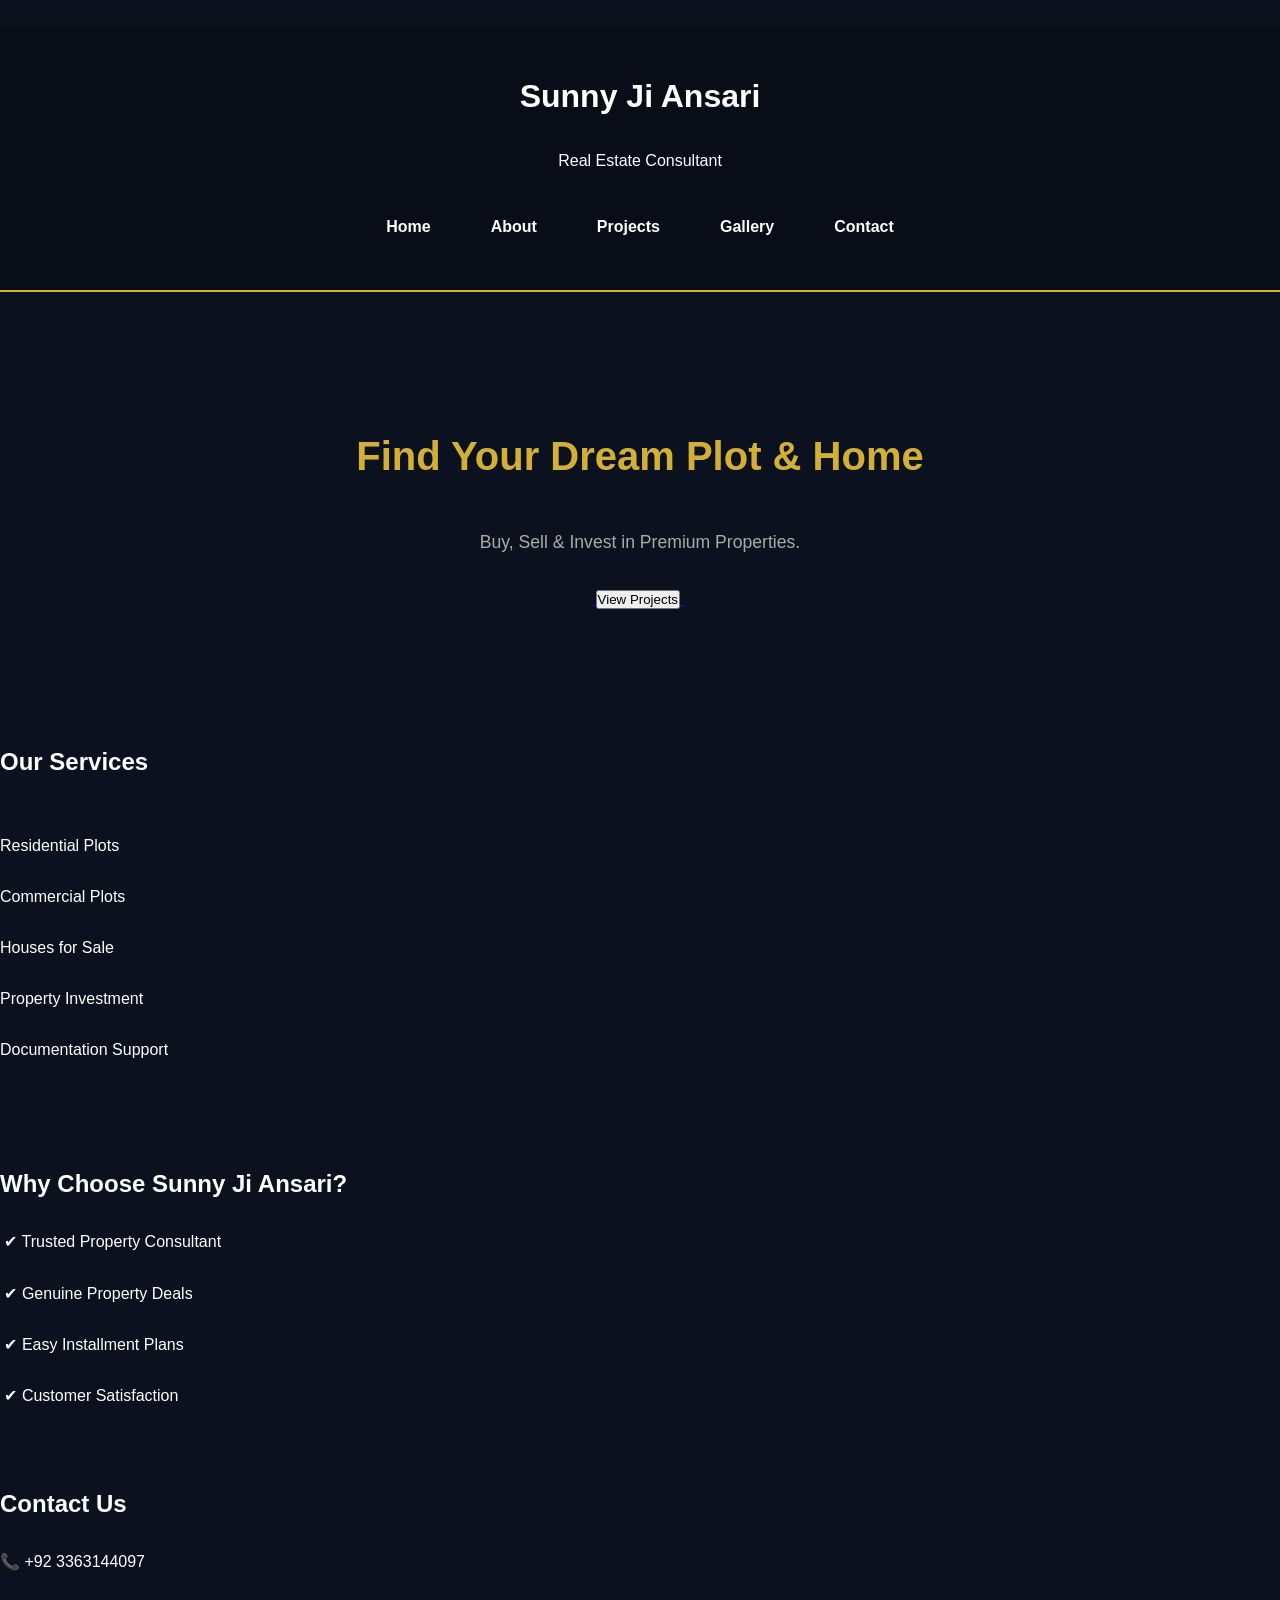
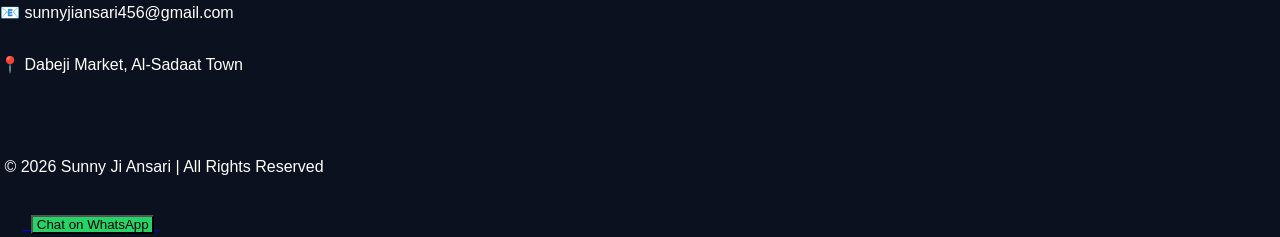
<file: Index.html>
‎<!DOCTYPE html>
‎<html lang="en">
‎<head>
‎    <meta charset="UTF-8">
‎    <meta name="viewport" content="width=device-width, initial-scale=1.0">
‎    <title>Sunny Ji Ansari | Real Estate Consultant</title>
‎
‎    <link rel="stylesheet" href="style.css">
‎</head>
‎
‎<body>
‎
‎<header>
‎    <h1>Sunny Ji Ansari</h1>
‎    <p>Real Estate Consultant</p>
‎
‎    <nav>
‎        <a href="index.html">Home</a>
‎        <a href="about.html">About</a>
‎        <a href="projects.html">Projects</a>
‎        <a href="gallery.html">Gallery</a>
‎        <a href="contact.html">Contact</a>
‎    </nav>
‎</header>
‎
‎<section class="hero">
‎
‎<h2>Find Your Dream Plot & Home</h2>
‎
‎<p>Buy, Sell & Invest in Premium Properties.</p>
‎
‎<a href="projects.html">
‎<button>View Projects</button>
‎</a>
‎
‎</section>
‎
‎<section>
‎
‎<h2>Our Services</h2>
‎
‎<ul>
‎
‎<li>Residential Plots</li>
‎
‎<li>Commercial Plots</li>
‎
‎<li>Houses for Sale</li>
‎
‎<li>Property Investment</li>
‎
‎<li>Documentation Support</li>
‎
‎</ul>
‎
‎</section>
‎
‎<section>
‎
‎<h2>Why Choose Sunny Ji Ansari?</h2>
‎
‎<p>
‎
‎✔ Trusted Property Consultant
‎
‎<br><br>
‎
‎✔ Genuine Property Deals
‎
‎<br><br>
‎
‎✔ Easy Installment Plans
‎
‎<br><br>
‎
‎✔ Customer Satisfaction
‎
‎</p>
‎
‎</section>
‎
‎<section>
‎
‎<h2>Contact Us</h2>
‎
‎<p>📞 +92 3363144097</p>
‎
‎<p>📧 sunnyjiansari456@gmail.com</p>
‎
‎<p>📍 Dabeji Market, Al-Sadaat Town</p>
‎
‎</section>
‎
‎<footer>
‎
‎<p>
‎
‎© 2026 Sunny Ji Ansari | All Rights Reserved
‎
‎</p>
‎
‎</footer>
‎
‎<script src="script.js"></script>
‎
‎</body>
‎</html>
‎<a href="https://wa.me/923363144097?text=Assalam-o-Alaikum%20Sunny%20Ji%20Ansari,%20mujhe%20plot%20ke%20baare%20mein%20maloomat%20chahiye." target="_blank">
‎    <button style="background:#25D366; margin-top:10px;">
‎        Chat on WhatsApp
‎    </button>
‎</a>
</file>
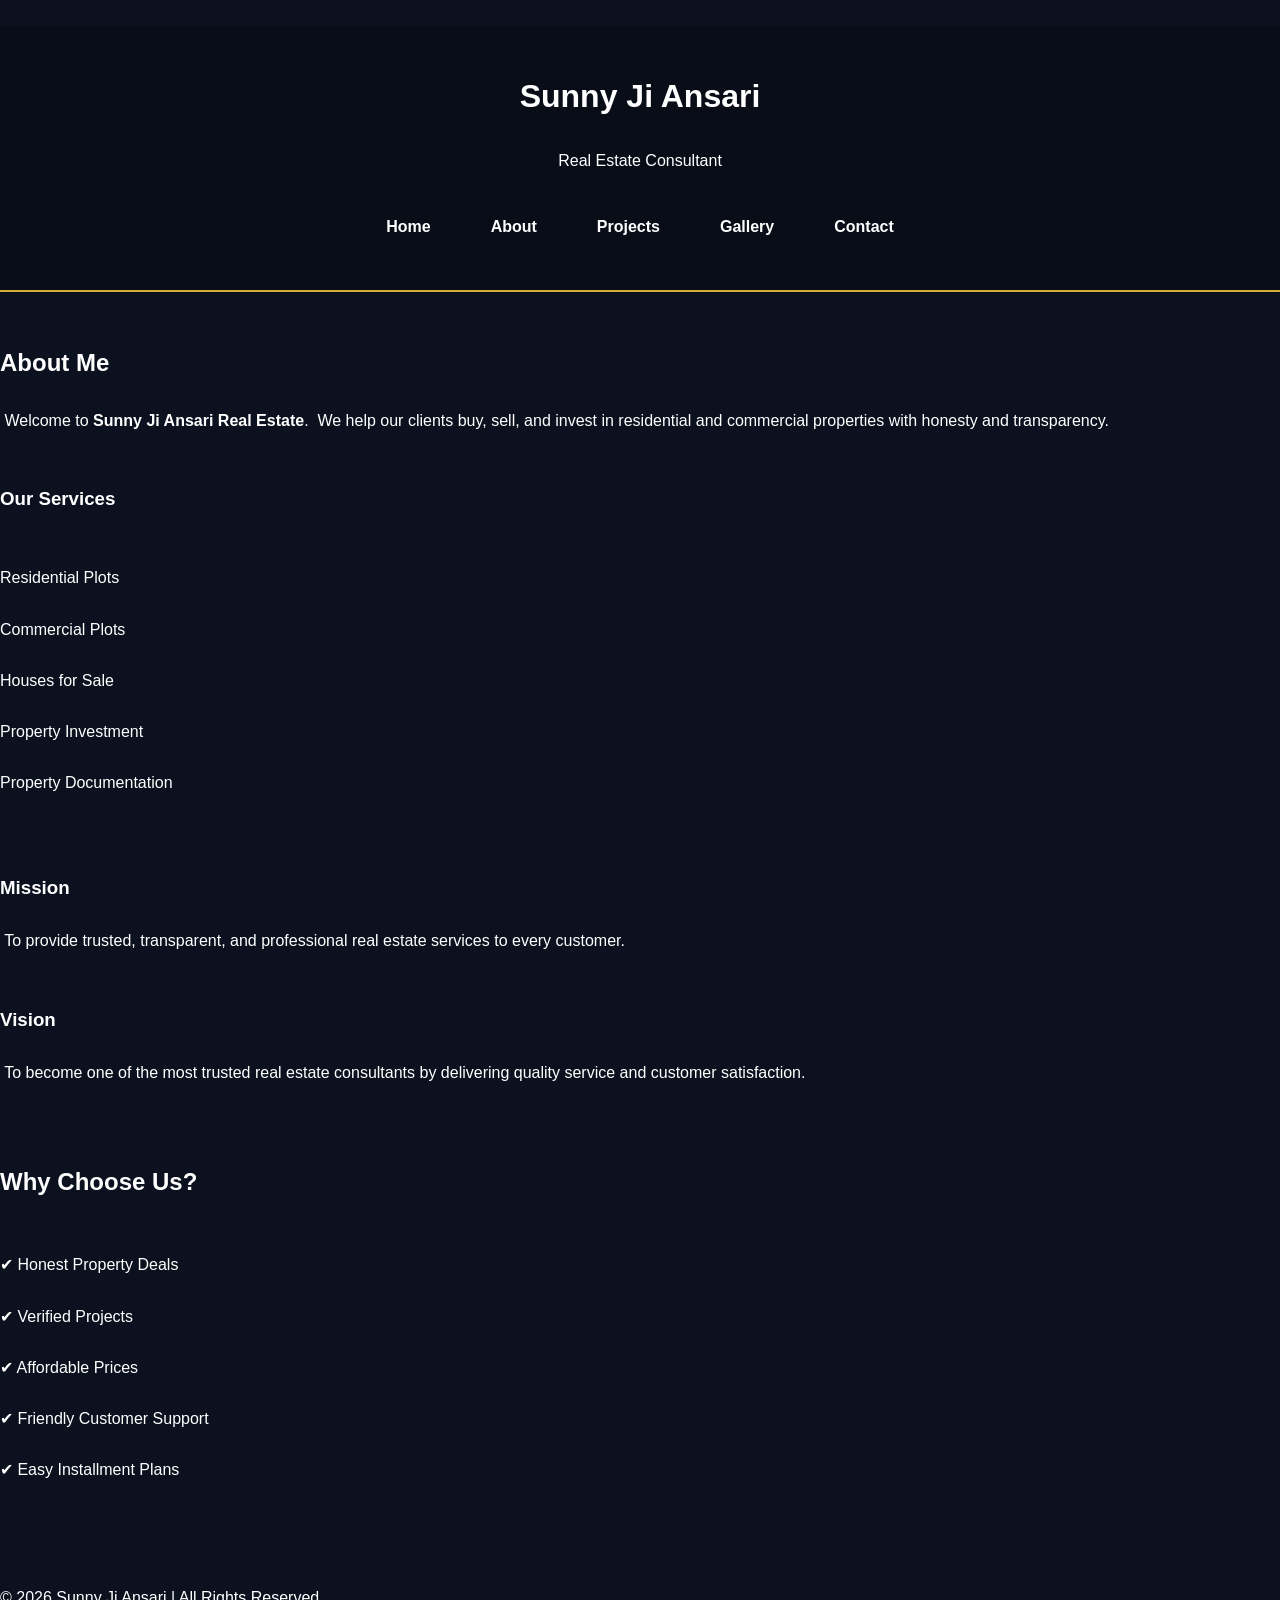
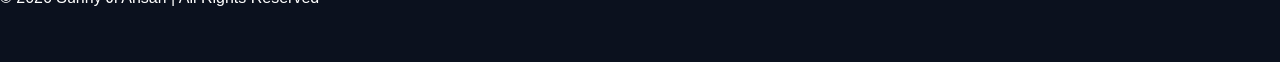
<file: About.html>
‎<!DOCTYPE html>
‎<html lang="en">
‎<head>
‎    <meta charset="UTF-8">
‎    <meta name="viewport" content="width=device-width, initial-scale=1.0">
‎    <title>About | Sunny Ji Ansari</title>
‎    <link rel="stylesheet" href="style.css">
‎</head>
‎<body>
‎
‎<header>
‎    <h1>Sunny Ji Ansari</h1>
‎    <p>Real Estate Consultant</p>
‎
‎    <nav>
‎        <a href="index.html">Home</a>
‎        <a href="about.html">About</a>
‎        <a href="projects.html">Projects</a>
‎        <a href="gallery.html">Gallery</a>
‎        <a href="contact.html">Contact</a>
‎    </nav>
‎</header>
‎
‎<section>
‎    <h2>About Me</h2>
‎
‎    <p>
‎        Welcome to <strong>Sunny Ji Ansari Real Estate</strong>.
‎        We help our clients buy, sell, and invest in residential and commercial properties with honesty and transparency.
‎    </p>
‎
‎    <br>
‎
‎    <h3>Our Services</h3>
‎    <ul>
‎        <li>Residential Plots</li>
‎        <li>Commercial Plots</li>
‎        <li>Houses for Sale</li>
‎        <li>Property Investment</li>
‎        <li>Property Documentation</li>
‎    </ul>
‎
‎    <br>
‎
‎    <h3>Mission</h3>
‎    <p>
‎        To provide trusted, transparent, and professional real estate services to every customer.
‎    </p>
‎
‎    <br>
‎
‎    <h3>Vision</h3>
‎    <p>
‎        To become one of the most trusted real estate consultants by delivering quality service and customer satisfaction.
‎    </p>
‎</section>
‎
‎<section>
‎    <h2>Why Choose Us?</h2>
‎
‎    <ul>
‎        <li>✔ Honest Property Deals</li>
‎        <li>✔ Verified Projects</li>
‎        <li>✔ Affordable Prices</li>
‎        <li>✔ Friendly Customer Support</li>
‎        <li>✔ Easy Installment Plans</li>
‎    </ul>
‎</section>
‎
‎<footer>
‎    <p>© 2026 Sunny Ji Ansari | All Rights Reserved</p>
‎</footer>
‎
‎<script src="script.js"></script>
‎
‎</body>
‎</html>
</file>
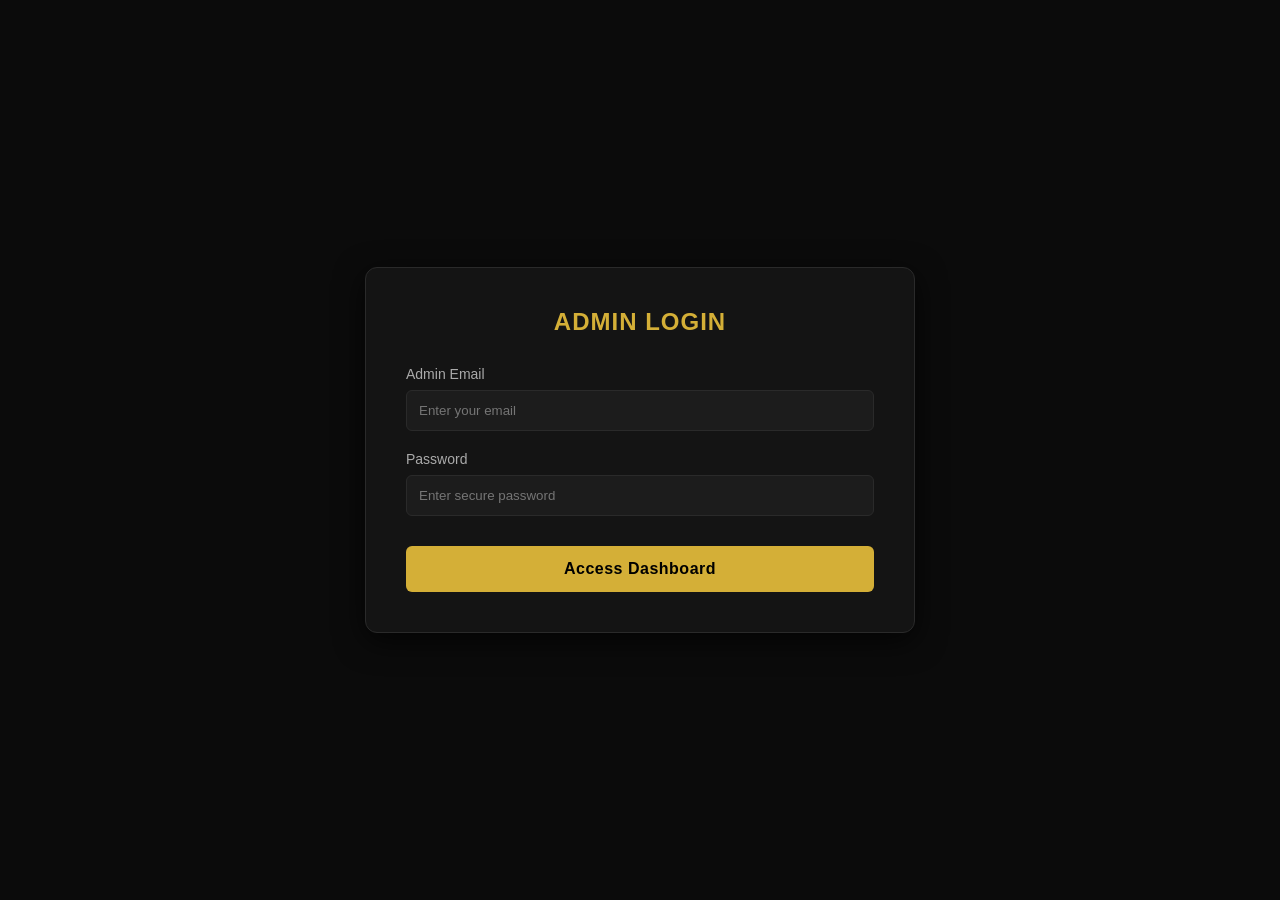
<file: admin.html>
<!DOCTYPE html>
<html lang="en">
<head>
    <meta charset="UTF-8">
    <meta name="viewport" content="width=device-width, initial-scale=1.0">
    <title>AJ Real Estate & Builder - Control Panel</title>
    <style>
        /* Premium Black & Gold Theme Styling */
        :root {
            --bg-color: #0b0b0b;
            --card-bg: #141414;
            --gold: #d4af37;
            --gold-hover: #f3cf65;
            --text-color: #ffffff;
            --text-muted: #aaaaaa;
            --border-color: #2a2a2a;
        }

        body {
            font-family: 'Segoe UI', Tahoma, Geneva, Verdana, sans-serif;
            background-color: var(--bg-color);
            color: var(--text-color);
            margin: 0;
            padding: 0;
            display: flex;
            justify-content: center;
            align-items: center;
            min-height: 100vh;
        }

        .container {
            width: 100%;
            max-width: 550px;
            background: var(--card-bg);
            padding: 40px;
            border-radius: 12px;
            box-shadow: 0 8px 30px rgba(0, 0, 0, 0.7);
            border: 1px solid var(--border-color);
            box-sizing: border-box;
        }

        h2 {
            color: var(--gold);
            text-align: center;
            margin-top: 0;
            margin-bottom: 30px;
            font-size: 24px;
            letter-spacing: 1px;
            text-transform: uppercase;
        }

        .form-group {
            margin-bottom: 20px;
        }

        label {
            display: block;
            margin-bottom: 8px;
            color: var(--text-muted);
            font-size: 14px;
        }

        input[type="text"], 
        input[type="email"], 
        input[type="password"], 
        input[type="number"], 
        textarea {
            width: 100%;
            padding: 12px;
            background: #1c1c1c;
            border: 1px solid var(--border-color);
            color: #fff;
            border-radius: 6px;
            box-sizing: border-box;
            transition: border 0.3s ease;
        }

        input:focus, textarea:focus {
            outline: none;
            border-color: var(--gold);
        }

        input[type="file"] {
            width: 100%;
            padding: 10px;
            background: #1c1c1c;
            border: 1px dashed var(--gold);
            color: var(--text-muted);
            border-radius: 6px;
            box-sizing: border-box;
            cursor: pointer;
        }

        .btn {
            background: var(--gold);
            color: #000;
            padding: 14px 20px;
            border: none;
            border-radius: 6px;
            cursor: pointer;
            font-weight: bold;
            width: 100%;
            font-size: 16px;
            letter-spacing: 0.5px;
            transition: background 0.3s ease, transform 0.1s ease;
            margin-top: 10px;
        }

        .btn:hover {
            background: var(--gold-hover);
        }

        .btn:active {
            transform: scale(0.98);
        }

        .hidden {
            display: none !important;
        }

        hr {
            border: 0;
            height: 1px;
            background: var(--border-color);
            margin: 30px 0;
        }

        .logout-btn {
            background: transparent;
            color: #ff4d4d;
            border: 1px solid #ff4d4d;
            padding: 8px 15px;
            border-radius: 4px;
            cursor: pointer;
            float: right;
            font-size: 12px;
        }

        .logout-btn:hover {
            background: #ff4d4d;
            color: #fff;
        }
    </style>
</head>
<body>

<div class="container">
    
    <div id="login-section">
        <h2>Admin Login</h2>
        <div class="form-group">
            <label>Admin Email</label>
            <input type="email" id="admin-email" placeholder="Enter your email" required>
        </div>
        <div class="form-group">
            <label>Password</label>
            <input type="password" id="admin-password" placeholder="Enter secure password" required>
        </div>
        <button class="btn" onclick="handleLogin()">Access Dashboard</button>
    </div>

    <div id="dashboard-section" class="hidden">
        <button class="logout-btn" onclick="handleLogout()">Logout</button>
        <h2>Control Panel</h2>
        <p style="color: var(--text-muted); font-size: 14px; text-align: center; margin-bottom: 25px;">
            Welcome back, Sunny Ji! Manage your website content below.
        </p>
        
        <hr>

        <form id="upload-form">
            <div class="form-group">
                <label>Plot Title / Sector (e.g., Dhabeji Market, Phase 1)</label>
                <input type="text" id="plot-title" placeholder="e.g., 120 Sq Yards Commercial Plot" required>
            </div>

            <div class="form-group">
                <label>Price (PKR)</label>
                <input type="number" id="plot-price" placeholder="e.g., 1500000" required>
            </div>

            <div class="form-group">
                <label>Property Details / Description</label>
                <textarea id="plot-desc" rows="4" placeholder="Mention plot number, features, boundary wall status etc..." required></textarea>
            </div>

            <div class="form-group">
                <label>Select Pictures or Videos (Multiple allowed)</label>
                <input type="file" id="plot-media" accept="image/*,video/*" multiple required>
            </div>

            <button type="submit" class="btn">Upload to Website</button>
        </form>
    </div>

</div>

<script>
    // Logic for Login Check
    function handleLogin() {
        const email = document.getElementById('admin-email').value;
        const pass = document.getElementById('admin-password').value;

        // Aap testing ke liye abhi is email aur password ko use kar sakte hain
        if(email === "admin@sunnyji.com" && pass === "SunnyJi@2026") {
            // LocalStorage mein save kar rahe hain taaki page refresh par login na maange
            localStorage.setItem("isAdminAuthenticated", "true");
            showDashboard();
        } else {
            alert("Ghalt Password ya Email! Dubara koshish karein.");
        }
    }

    // Check login state on page load
    window.onload = function() {
        if(localStorage.getItem("isAdminAuthenticated") === "true") {
            showDashboard();
        }
    }

    function showDashboard() {
        document.getElementById('login-section').classList.add('hidden');
        document.getElementById('dashboard-section').classList.remove('hidden');
    }

    function handleLogout() {
        localStorage.removeItem("isAdminAuthenticated");
        document.getElementById('login-section').classList.remove('hidden');
        document.getElementById('dashboard-section').classList.add('hidden');
    }

    // Form submission process
    document.getElementById('upload-form').addEventListener('submit', function(e) {
        e.preventDefault();
        
        const title = document.getElementById('plot-title').value;
        const price = document.getElementById('plot-price').value;
        const desc = document.getElementById('plot-desc').value;
        const mediaFiles = document.getElementById('plot-media').files;

        console.log("Uploading Data:", { title, price, desc, filesCount: mediaFiles.length });

        // Note: Jab Vercel Blob ya Firebase connect hoga, toh uski API call yahan aayegi.
        alert("Shabaash! Data successfully upload ho gaya (Console mein details check karein).");
        
        // Reset form after upload
        document.getElementById('upload-form').reset();
    });
</script>

</body>
</html>
</file>
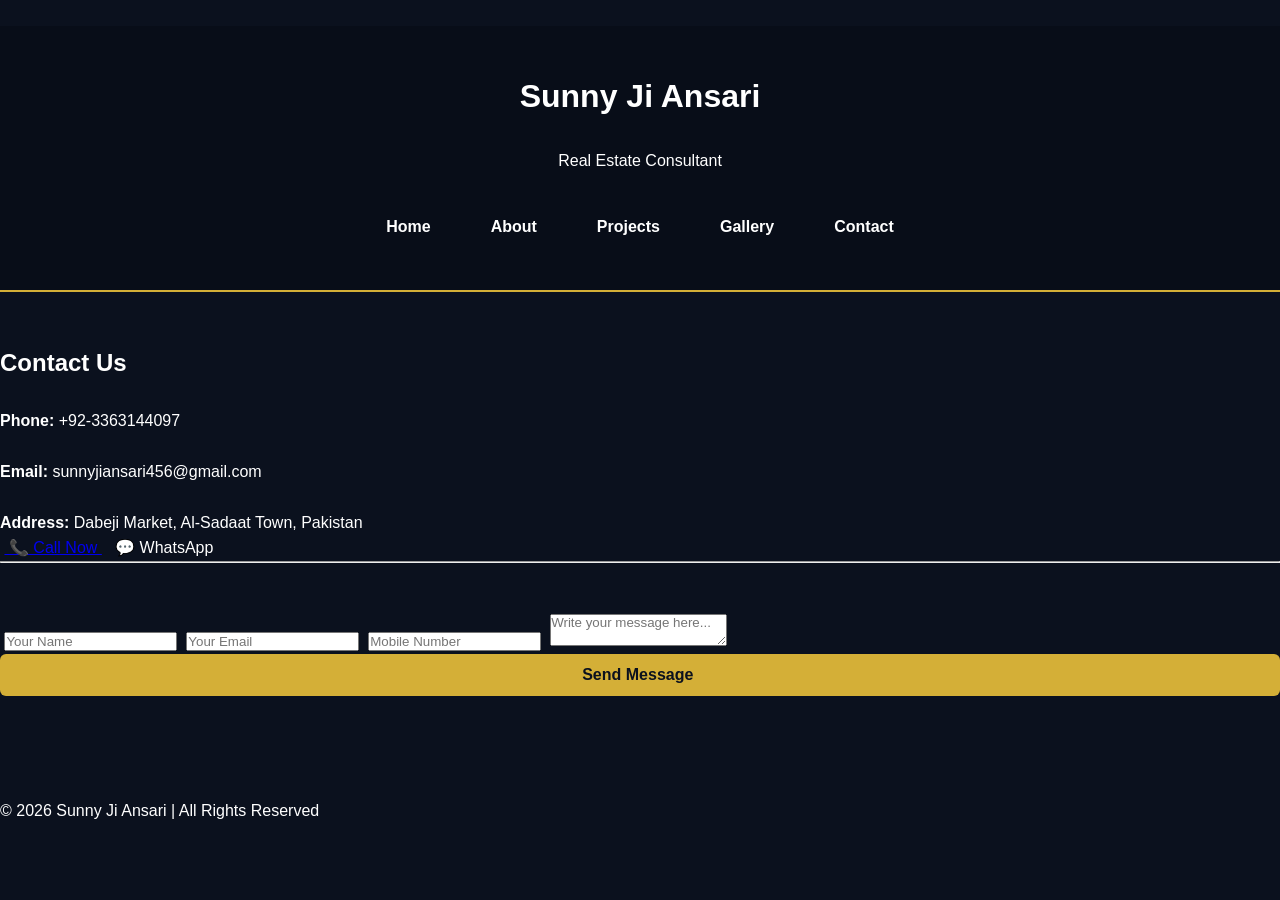
<file: Contact.html>
<!DOCTYPE html>
‎<html lang="en">
‎<head>
‎<meta charset="UTF-8">
‎<meta name="viewport" content="width=device-width, initial-scale=1.0">
‎<title>Contact | Sunny Ji Ansari</title>
‎
‎<link rel="stylesheet" href="style.css">
‎
‎<style>
‎.contact-box{
‎max-width:700px;
‎margin:30px auto;
‎background:#fff;
‎padding:25px;
‎border-radius:10px;
‎box-shadow:0 0 10px rgba(0,0,0,0.2);
‎}
‎
‎.contact-box input,
‎.contact-box textarea{
‎width:100%;
‎padding:12px;
‎margin:10px 0;
‎border:1px solid #ccc;
‎border-radius:5px;
‎font-size:16px;
‎}
‎
‎.contact-box textarea{
‎height:120px;
‎resize:none;
‎}
‎
‎.btn{
‎display:inline-block;
‎padding:12px 20px;
‎margin:8px 5px;
‎text-decoration:none;
‎color:#fff;
‎border-radius:5px;
‎font-weight:bold;
‎}
‎
‎.call{
‎background:#007BFF;
‎}
‎
‎.whatsapp{
‎background:#25D366;
‎}
‎
‎.submit-btn{
‎background:#ff9800;
‎color:white;
‎border:none;
‎cursor:pointer;
‎}
‎</style>
‎
‎</head>
‎
‎<body>
‎
‎<header>
‎<h1>Sunny Ji Ansari</h1>
‎<p>Real Estate Consultant</p>
‎
‎<nav>
‎<a href="index.html">Home</a>
‎<a href="about.html">About</a>
‎<a href="projects.html">Projects</a>
‎<a href="gallery.html">Gallery</a>
‎<a href="contact.html">Contact</a>
‎</nav>
‎</header>
‎
‎<div class="contact-box">
‎
‎<h2>Contact Us</h2>
‎
‎<p><strong>Phone:</strong> +92-3363144097</p>
‎
‎<p><strong>Email:</strong> sunnyjiansari456@gmail.com</p>
‎
‎<p><strong>Address:</strong> Dabeji Market, Al-Sadaat Town, Pakistan</p>
‎
‎<a class="btn call" href="tel:+923363144097">
‎📞 Call Now
‎</a>
‎
‎<a class="btn whatsapp"
‎href="https://wa.me/923363144097?text=Assalam-o-Alaikum%20Sunny%20Ji%20Ansari,%20I%20need%20property%20information."
‎target="_blank">
‎💬 WhatsApp
‎</a>
‎
‎<hr><br>
‎
‎<form>
‎
‎<input type="text" placeholder="Your Name" required>
‎
‎<input type="email" placeholder="Your Email" required>
‎
‎<input type="tel" placeholder="Mobile Number" required>
‎
‎<textarea placeholder="Write your message here..." required></textarea>
‎
‎<button class="submit-btn" type="submit">
‎Send Message
‎</button>
‎
‎</form>
‎
‎</div>
‎
‎<footer>
‎<p>© 2026 Sunny Ji Ansari | All Rights Reserved</p>
‎</footer>
‎
‎<script src="script.js"></script>
‎
‎</body>
‎</html
</file>
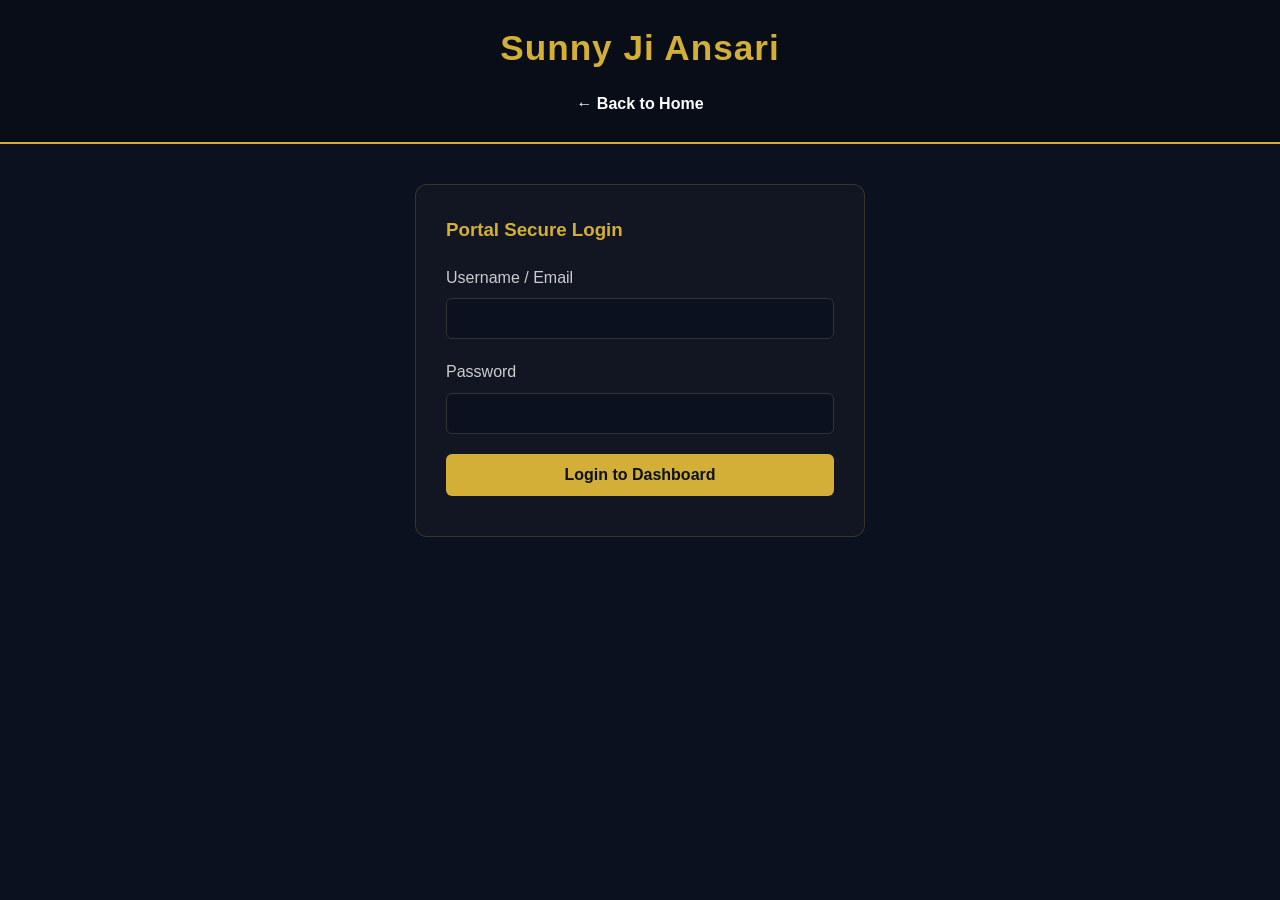
<file: login.html>
<!DOCTYPE html>
<html lang="en">
<head>
    <meta charset="UTF-8">
    <meta name="viewport" content="width=device-width, initial-scale=1.0">
    <title>Portal Login | Sunny Ji Ansari</title>
    <link rel="stylesheet" href="style.css">
</head>
<body>

    <header>
        <div class="logo">Sunny Ji Ansari</div>
        <nav><a href="index.html">← Back to Home</a></nav>
    </header>

    <section class="portal-container" style="max-width: 450px;">
        <h3>Portal Secure Login</h3>
        <form onsubmit="checkLogin(event)">
            <div class="form-group">
                <label>Username / Email</label>
                <input type="text" id="username" required>
            </div>
            <div class="form-group">
                <label>Password</label>
                <input type="password" id="password" required>
            </div>
            <button type="submit" class="submit-btn">Login to Dashboard</button>
        </form>
        <p id="error" style="color:red; text-align:center; margin-top:10px;"></p>
    </section>

    <script>
        function checkLogin(e) {
            e.preventDefault();
            const user = document.getElementById('username').value;
            const pass = document.getElementById('password').value;
            
            // Demo configurations for admin
            if(user === "admin" && pass === "ansari123") {
                window.location.href = "admin.html";
            } else {
                document.getElementById('error').innerText = "Invalid credentials. Try username: admin / pass: ansari123";
            }
        }
    </script>
</body>
</html>
</file>
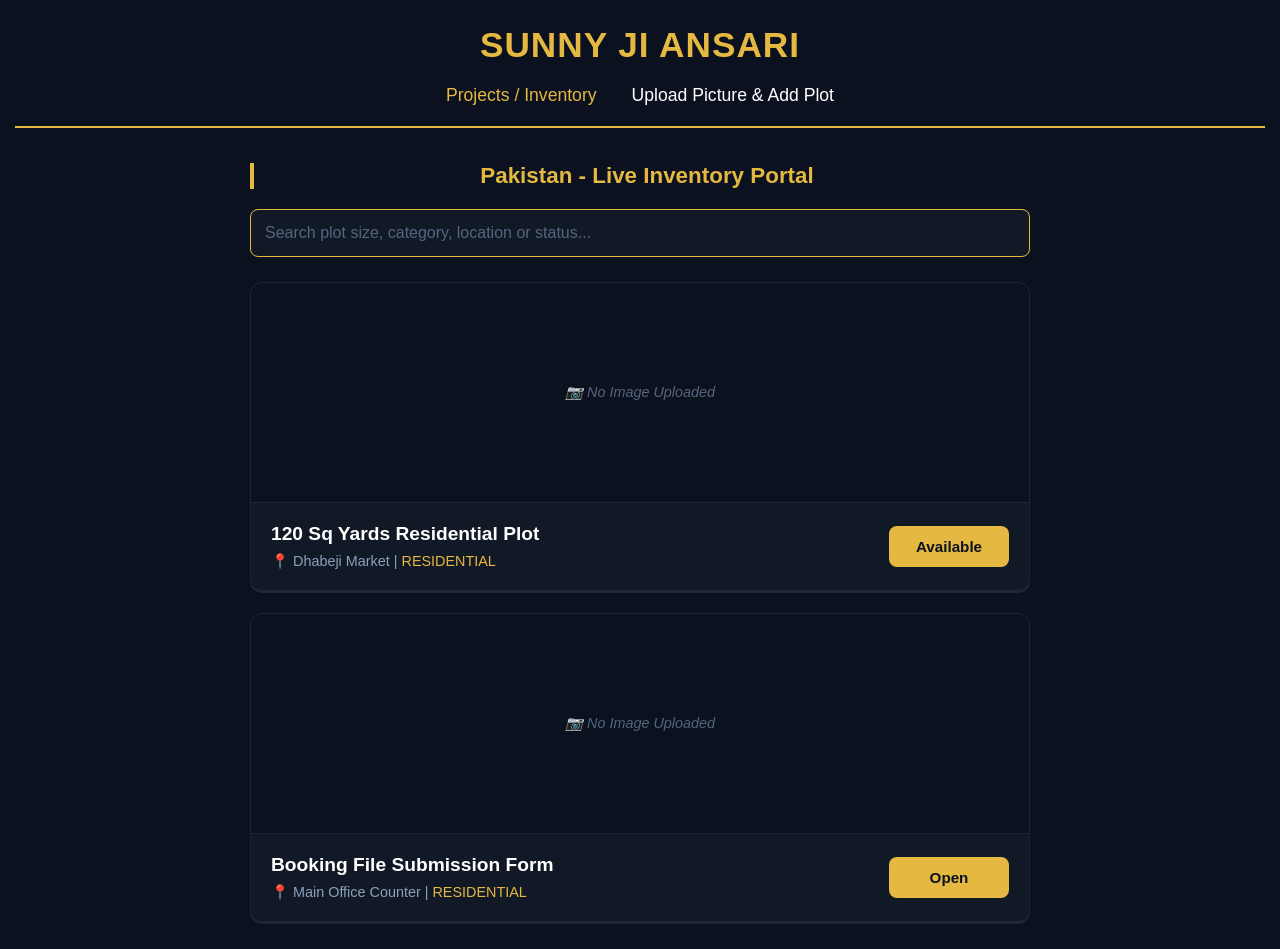
<file: projects.html>
<!DOCTYPE html>
<html lang="en">
<head>
    <meta charset="UTF-8">
    <meta name="viewport" content="width=device-width, initial-scale=1.0">
    <title>Projects & Inventory | Sunny Ji Ansari</title>
    <style>
        /* Premium Luxury Black & Gold Theme */
        * { box-sizing: border-box; margin: 0; padding: 0; font-family: 'Segoe UI', Tahoma, Geneva, Verdana, sans-serif; }
        body { background-color: #0b111e; color: #ffffff; padding: 15px; min-height: 100vh; }
        
        /* Header & Navigation Styling */
        header { text-align: center; margin-bottom: 25px; padding-top: 10px; }
        .logo { font-size: 2.2rem; font-weight: bold; color: #e5b842; margin-bottom: 15px; letter-spacing: 1px; text-transform: uppercase; }
        nav { display: flex; flex-wrap: wrap; justify-content: center; gap: 15px; border-bottom: 2px solid #e5b842; padding-bottom: 15px; }
        nav a { color: #ffffff; text-decoration: none; font-size: 1.1rem; font-weight: 500; padding: 5px 10px; cursor: pointer; transition: color 0.3s; }
        nav a.active, nav a:hover { color: #e5b842; }

        /* Container & Titles */
        .portal-container { max-width: 800px; margin: 0 auto; padding: 10px; }
        h3 { color: #e5b842; font-size: 1.4rem; margin-bottom: 20px; font-weight: 600; text-align: center; border-left: 4px solid #e5b842; padding-left: 10px; }
        
        /* Search Bar */
        .search-box { margin-bottom: 25px; width: 100%; padding: 14px; background: #121926; border: 1px solid #e5b842; color: white; border-radius: 8px; font-size: 1rem; outline: none; }
        .search-box::placeholder { color: #55657e; }
        
        /* Inventory Grid & Cards */
        .grid { display: flex; flex-direction: column; gap: 20px; }
        .card { background: #121926; border: 1px solid #1c2638; border-radius: 12px; overflow: hidden; display: flex; flex-direction: column; border-bottom: 3px solid #1c2638; transition: border-color 0.3s; }
        .card:hover { border-color: #e5b842; }
        
        /* Image Section inside Card */
        .card-img-container { width: 100%; height: 220px; background-color: #0b111e; display: flex; align-items: center; justify-content: center; overflow: hidden; position: relative; border-bottom: 1px solid #1c2638; }
        .card-img { width: 100%; height: 100%; object-fit: cover; }
        .no-img-text { color: #55657e; font-size: 0.9rem; font-style: italic; }
        
        /* Card Body & Details */
        .card-body { padding: 20px; display: flex; justify-content: space-between; align-items: center; gap: 15px; }
        .card-details { flex: 1; }
        .card-title { color: #fff; margin-bottom: 8px; font-size: 1.2rem; font-weight: 600; }
        .card-meta { color: #8ca0ba; font-size: 0.9rem; }
        
        /* Gold Interactive Action Buttons */
        .badge-btn { background: #e5b842; color: #0b111e; padding: 12px 20px; border-radius: 8px; font-weight: bold; font-size: 0.95rem; text-align: center; text-decoration: none; border: none; cursor: pointer; transition: background 0.3s, transform 0.1s; min-width: 120px; display: inline-block; }
        .badge-btn:hover { background: #fff; color: #0b111e; transform: translateY(-2px); }

        /* Picture Upload Form Section */
        .upload-section { background: #121926; border: 1px solid #e5b842; padding: 20px; border-radius: 12px; margin-bottom: 30px; }
        .upload-section h4 { color: #e5b842; margin-bottom: 15px; font-size: 1.2rem; }
        .form-group { margin-bottom: 15px; }
        .form-group label { display: block; color: #8ca0ba; margin-bottom: 5px; font-size: 0.9rem; }
        .form-control { width: 100%; padding: 10px; background: #0b111e; border: 1px solid #1c2638; color: white; border-radius: 6px; font-size: 1rem; outline: none; }
        .form-control:focus { border-color: #e5b842; }
        .upload-btn { background: transparent; color: #e5b842; border: 2px solid #e5b842; width: 100%; padding: 12px; font-weight: bold; border-radius: 8px; cursor: pointer; transition: 0.3s; font-size: 1rem; }
        .upload-btn:hover { background: #e5b842; color: #0b111e; }

        /* Mobile Optimization */
        @media (max-width: 600px) {
            .card-body { flex-direction: column; align-items: flex-start; gap: 15px; }
            .badge-btn { width: 100%; }
            nav { gap: 10px; }
            nav a { font-size: 0.95rem; padding: 5px; }
            .logo { font-size: 1.8rem; }
        }
    </style>
</head>
<body>

    <header>
        <div class="logo">Sunny Ji Ansari</div>
        <nav>
            <a onclick="switchTab('projects')" id="nav-projects" class="active">Projects / Inventory</a>
            <a onclick="switchTab('upload')" id="nav-upload">Upload Picture & Add Plot</a>
        </nav>
    </header>

    <div class="portal-container">
        
        <!-- 1. VIEW INVENTORY TAB -->
        <div id="projectsTab">
            <h3>Pakistan - Live Inventory Portal</h3>
            <input type="text" id="searchBar" class="search-box" placeholder="Search plot size, category, location or status..." onkeyup="searchInventory()">
            
            <div class="grid" id="inventoryGrid">
                <!-- Data dynamically loads here -->
            </div>
        </div>

        <!-- 2. UPLOAD/ADD NEW PLOT FORM TAB -->
        <div id="uploadTab" style="display: none;">
            <div class="upload-section">
                <h4>Naya Plot Add Karein aur Picture Upload Karein</h4>
                
                <div class="form-group">
                    <label>Plot Name / Title</label>
                    <input type="text" id="plotTitle" class="form-control" placeholder="e.g., 120 Sq Yards Residential Plot">
                </div>
                
                <div class="form-group">
                    <label>Location</label>
                    <input type="text" id="plotLocation" class="form-control" placeholder="e.g., Dhabeji Market">
                </div>
                
                <div class="form-group">
                    <label>Category</label>
                    <select id="plotType" class="form-control">
                        <option value="residential">Residential</option>
                        <option value="commercial">Commercial</option>
                        <option value="houses">Luxury Houses</option>
                    </select>
                </div>
                
                <div class="form-group">
                    <label>Button Status Text</label>
                    <input type="text" id="plotStatus" class="form-control" placeholder="e.g., Available, Open, Premium Booking">
                </div>
                
                <div class="form-group">
                    <label>Select Plot Image / Picture</label>
                    <input type="file" id="plotImage" class="form-control" accept="image/*">
                </div>
                
                <button class="upload-btn" onclick="addNewPlot()">Save Plot & Upload Image</button>
            </div>
        </div>

    </div>

    <script>
        // LocalStorage se data load karega, agar empty hoga toh default items show karega
        // 80 Sq Yards ko badal kar 120 Sq Yards kar diya gaya hai.
        let inventory = JSON.parse(localStorage.getItem('sunny_inventory')) || [
            { 
                title: "120 Sq Yards Residential Plot", 
                type: "residential", 
                location: "Dhabeji Market", 
                status: "Available",
                image: "" 
            },
            { 
                title: "Booking File Submission Form", 
                type: "residential", 
                location: "Main Office Counter", 
                status: "Open",
                image: "" 
            }
        ];

        // Tabs badalne ke liye function (Projects ya Upload Form)
        function switchTab(tab) {
            if(tab === 'projects') {
                document.getElementById('projectsTab').style.display = 'block';
                document.getElementById('uploadTab').style.display = 'none';
                document.getElementById('nav-projects').classList.add('active');
                document.getElementById('nav-upload').classList.remove('active');
                displayInventory(inventory);
            } else {
                document.getElementById('projectsTab').style.display = 'none';
                document.getElementById('uploadTab').style.display = 'block';
                document.getElementById('nav-projects').classList.remove('active');
                document.getElementById('nav-upload').classList.add('active');
            }
        }

        // Inventory Display karne ka Main logic
        function displayInventory(data) {
            const grid = document.getElementById('inventoryGrid');
            grid.innerHTML = "";
            
            if(data.length === 0) {
                grid.innerHTML = `<p style="color: #55657e; text-align: center; padding: 30px;">No matching properties found.</p>`;
                return;
            }

            data.forEach((item) => {
                const whatsappNumber = "923363144097"; 
                const message = encodeURIComponent(`Hi Sunny Ji Ansari, I am interested in: ${item.title} at ${item.location}. Is it still ${item.status}?`);
                const whatsappUrl = `https://wa.me/${whatsappNumber}?text=${message}`;

                let imageHtml = `<div class="no-img-text">📷 No Image Uploaded</div>`;
                if(item.image) {
                    imageHtml = `<img src="${item.image}" class="card-img" alt="Plot Image">`;
                }

                grid.innerHTML += `
                    <div class="card">
                        <div class="card-img-container">
                            ${imageHtml}
                        </div>
                        <div class="card-body">
                            <div class="card-details">
                                <h4 class="card-title">${item.title}</h4>
                                <p class="card-meta">📍 ${item.location} | <span style="color:#e5b842;">${item.type.toUpperCase()}</span></p>
                            </div>
                            <a href="${whatsappUrl}" target="_blank" class="badge-btn">
                                ${item.status}
                            </a>
                        </div>
                    </div>
                `;
            });
        }

        // Real-time live filtering / search box function
        function searchInventory() {
            const val = document.getElementById('searchBar').value.toLowerCase();
            const filtered = inventory.filter(i => 
                i.title.toLowerCase().includes(val) || 
                i.type.toLowerCase().includes(val) || 
                i.status.toLowerCase().includes(val) ||
                i.location.toLowerCase().includes(val)
            );
            displayInventory(filtered);
        }

        // Naya plot aur picture read karne ka logic
        function addNewPlot() {
            const title = document.getElementById('plotTitle').value.trim();
            const location = document.getElementById('plotLocation').value.trim();
            const type = document.getElementById('plotType').value;
            const status = document.getElementById('plotStatus').value.trim();
            const imageFile = document.getElementById('plotImage').files[0];

            if(!title || !location || !status) {
                alert("Kindly saare khali boxes ko fill karein!");
                return;
            }

            const newPlot = {
                title: title,
                location: location,
                type: type,
                status: status,
                image: ""
            };

            if(imageFile) {
                const reader = new FileReader();
                reader.onloadend = function() {
                    newPlot.image = reader.result;
                    inventory.unshift(newPlot);
                    saveAndRefresh();
                }
                reader.readAsDataURL(imageFile);
            } else {
                inventory.unshift(newPlot);
                saveAndRefresh();
            }
        }

        function saveAndRefresh() {
            localStorage.setItem('sunny_inventory', JSON.stringify(inventory));
            
            document.getElementById('plotTitle').value = "";
            document.getElementById('plotLocation').value = "";
            document.getElementById('plotStatus').value = "";
            document.getElementById('plotImage').value = "";
            
            alert("Plot aur Picture successfully upload aur save ho chuki hain!");
            switchTab('projects');
        }

        // Initial setup run
        displayInventory(inventory);
    </script>
</body>
</html>
</file>
<file: style.css>
/* Premium Black & Gold Theme Configuration */
* {
    margin: 0;
    padding: 0;
    box-sizing: border-box;
    font-family: 'Segoe UI', Tahoma, Geneva, Verdana, sans-serif;
}

body {
    background-color: #0b111e;
    color: #ffffff;
    line-height: 1.6;
}

header {
    background-color: #080d18;
    padding: 20px;
    text-align: center;
    border-bottom: 2px solid #d4af37;
}

header .logo {
    color: #d4af37;
    font-size: 2.2rem;
    font-weight: bold;
    letter-spacing: 1px;
}

header .subtitle {
    color: #cccccc;
    font-size: 0.9rem;
    text-transform: uppercase;
    letter-spacing: 2px;
    margin-bottom: 15px;
}

nav {
    display: flex;
    justify-content: center;
    gap: 20px;
    flex-wrap: wrap;
    margin-top: 10px;
}

nav a {
    color: #ffffff;
    text-decoration: none;
    font-weight: 600;
    font-size: 1rem;
    padding: 5px 10px;
    transition: color 0.3s;
}

nav a:hover, nav a.active {
    color: #d4af37;
}

.login-btn {
    border: 1px solid #d4af37;
    border-radius: 4px;
    padding: 5px 15px;
}

/* Hero Section */
.hero {
    background: linear-gradient(rgba(11, 17, 30, 0.8), rgba(11, 17, 30, 0.95)), url('https://images.unsplash.com/photo-1545324418-cc1a3fa10c00?auto=format&fit=crop&w=1000&q=80');
    background-size: cover;
    background-position: center;
    padding: 80px 20px;
    text-align: center;
}

.hero h2 {
    color: #d4af37;
    font-size: 2.5rem;
    margin-bottom: 15px;
}

.hero p {
    color: #aaa;
    margin-bottom: 30px;
    font-size: 1.1rem;
}

.action-tabs {
    display: flex;
    justify-content: center;
    gap: 15px;
    margin-bottom: 35px;
}

.tab-btn {
    background: rgba(212, 175, 55, 0.1);
    border: 1px solid #d4af37;
    color: #ffffff;
    padding: 10px 25px;
    border-radius: 5px;
    text-decoration: none;
    font-weight: bold;
    transition: all 0.3s;
}

.tab-btn:hover {
    background: #d4af37;
    color: #0b111e;
    box-shadow: 0 0 15px rgba(212, 175, 55, 0.4);
}

.cta-btn {
    display: inline-block;
    background: linear-gradient(135deg, #d4af37, #aa8314);
    color: #0b111e;
    text-decoration: none;
    padding: 15px 40px;
    font-size: 1.1rem;
    font-weight: bold;
    border-radius: 30px;
    box-shadow: 0 4px 15px rgba(212, 175, 55, 0.3);
    transition: transform 0.2s;
}

.cta-btn:hover {
    transform: translateY(-2px);
}

/* Services */
.services-section {
    padding: 50px 20px;
    text-align: center;
}

.services-section h3 {
    color: #d4af37;
    font-size: 1.8rem;
    margin-bottom: 30px;
}

.service-list {
    display: flex;
    flex-direction: column;
    gap: 15px;
    max-width: 500px;
    margin: 0 auto;
}

.service-item {
    background: rgba(255, 255, 255, 0.03);
    border-left: 4px solid #d4af37;
    padding: 15px 20px;
    border-radius: 0 8px 8px 0;
    display: flex;
    align-items: center;
    gap: 15px;
    text-decoration: none;
    color: white;
    transition: background 0.3s, transform 0.2s;
}

.service-item:hover {
    background: rgba(212, 175, 55, 0.1);
    transform: translateX(5px);
}

.service-item i {
    color: #d4af37;
    font-size: 1.3rem;
}

/* Portal/Forms/Container Universal Styling */
.portal-container {
    max-width: 600px;
    margin: 40px auto;
    background: #111622;
    border: 1px solid rgba(212, 175, 55, 0.2);
    padding: 30px;
    border-radius: 12px;
}

.portal-container h3 {
    color: #d4af37;
    margin-bottom: 20px;
}

.form-group {
    margin-bottom: 20px;
    text-align: left;
}

.form-group label {
    display: block;
    color: #ccc;
    margin-bottom: 8px;
}

.form-group input, .form-group select {
    width: 100%;
    padding: 12px;
    background: #0b111e;
    border: 1px solid #333;
    color: white;
    border-radius: 6px;
}

.form-group input:focus {
    border-color: #d4af37;
    outline: none;
}

.submit-btn {
    width: 100%;
    background: #d4af37;
    color: #0b111e;
    border: none;
    padding: 12px;
    font-size: 1rem;
    font-weight: bold;
    border-radius: 6px;
    cursor: pointer;
}
</file>
